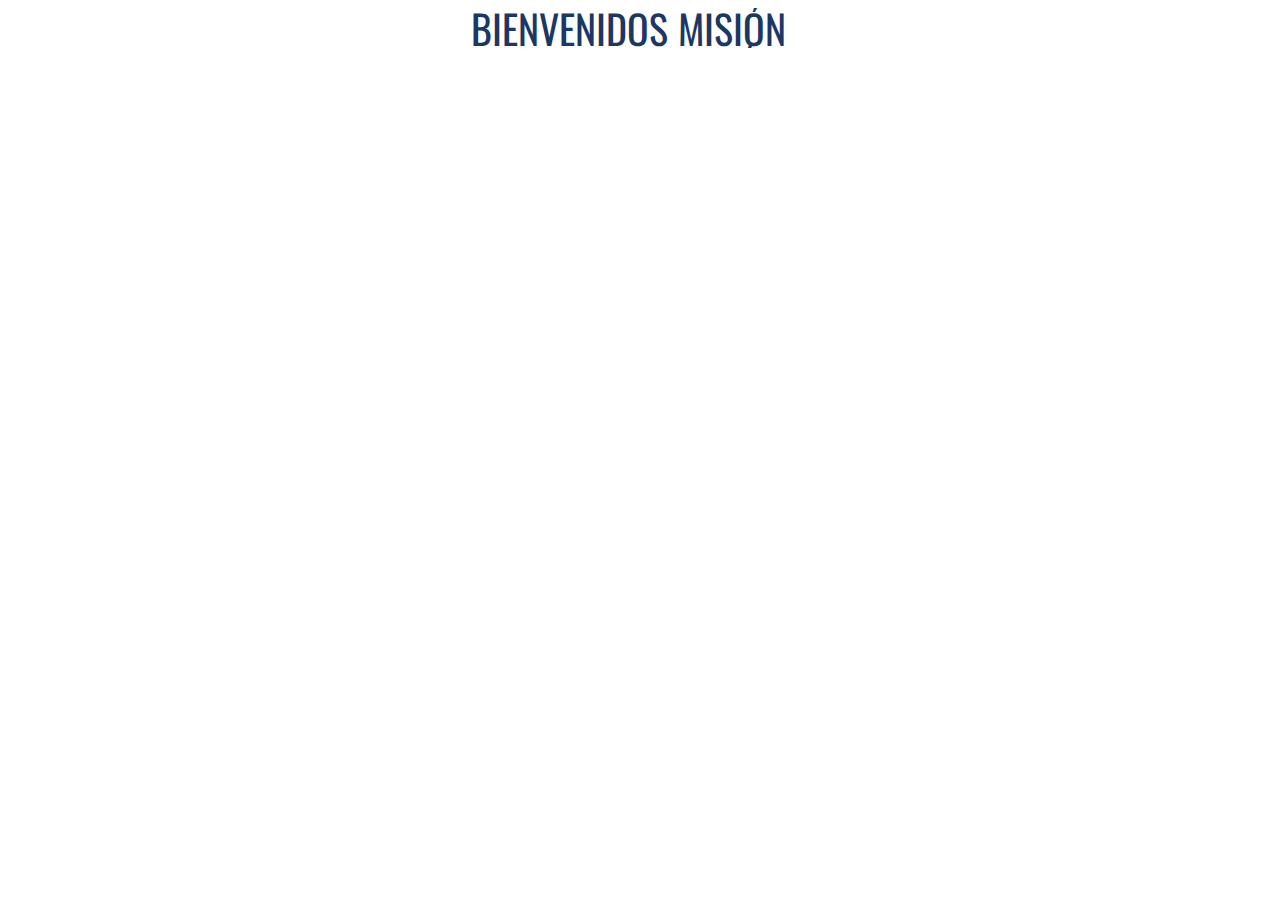
<file: animacion.html>
<!DOCTYPE html>
<html lang="en">
<head>
    <meta charset="UTF-8">
    <meta name="viewport" content="width=device-width, initial-scale=1.0">
    <title>Document</title>
    <link rel="stylesheet" href="css/animacion.css">
</head>
<body>
    <div class="container">
        <p>BIENVENIDOS</p>
            <ul>
                <li>MISIÓN</li>
                <li>VISIÓN</li>
                <li>VALORES</li>
            </ul>
    </div>
</body>
</html>
</file>
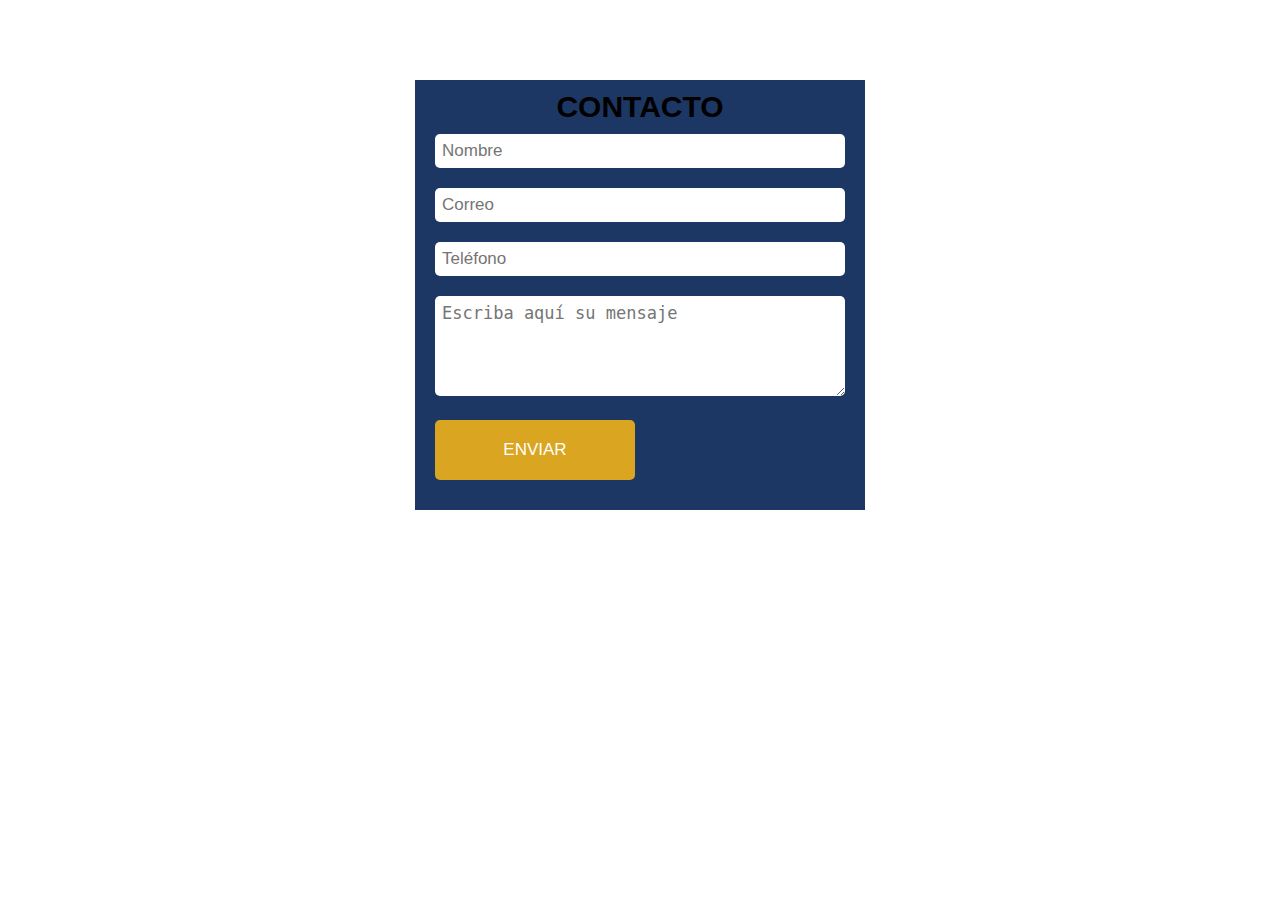
<file: Contacto.html>
<!DOCTYPE html>
<html lang="en">
<head>
    <meta charset="UTF-8">
    <meta name="viewport" content="width=device-width, initial-scale=1.0">
    <link rel="stylesheet" href="css/contacto.css">
    <title>Document</title>
</head>
<body>
    <form action="enviar.php" method="POST">
        <h2>CONTACTO</h2>
        <input type="text" name="Nombre" placeholder="Nombre" required>
        <input type="text" name="Correo" placeholder="Correo" required>
        <input type="text" name="Telefono" placeholder="Teléfono" required>  
        <textarea name="mensaje" placeholder="Escriba aquí su mensaje" required></textarea>
        <input type="submit" value="ENVIAR" id="boton">
    </form>
    
</body>
</html>
</file>
<file: css/animacion.css>
@import url('https://fonts.googleapis.com/css?family=Oswald:700&display=swap');

.container{
    display: flex;
    width: 100%;
    height: 40px;
    color: #1c3763;  
    font-size: 40px;
    line-height: 40px;
    font-family: 'Oswald', sans-serif;
    
    overflow: hidden;
    
    
}

ul{
    list-style: none;
    padding-left: 10px;
    animation: cambiar 6s infinite;
}

ul, p{
    margin: 0;
}

.container, p, ul, li{
    justify-content: center;
}

@keyframes cambiar{

    0%{margin-top: 0;}
    20%{margin-top: 0;}

    25%{margin-top: -40px;}
    50%{margin-top: -40px;}

    55%{margin-top: -80px;}
    80%{margin-top: -80px;}

    85%{margin-top: -40PX;}
    95%{margin-top: -40PX;}

    100%{margin-top: 0;}

    
}
</file>
<file: css/contacto.css>
body{
    /*background-image: url(imagenes/oaxaca2.png);*/

    margin: 0;
    font-family: 'Gill Sans MT', Calibri, 'Trebuchet MS', sans-serif;

}

.contacto{
    margin: auto;
    width: 800px;
    height: auto;
    background: #1c3763;
    border-radius: 8px;
}


form{
    width: 450px;
    margin: auto;
    background: #1c3763;
    padding: 10px 20px; box-sizing: border-box;
    margin-top: 80px;
    /*border-radius: 7px;*/
}

h2{    
    text-align: center;
    margin: 0;
    font-size: 30px;
    margin-bottom: 10px;
}

.cont{
    color: #fff;
    font-family: 'Gill Sans MT', Calibri, 'Trebuchet MS', sans-serif;
}

input, textarea{
    width: 100%;
    margin-bottom: 20px;
    padding: 7px;
    box-sizing: border-box;
    font-size: 17px;
    border: 0;
    border-radius: 5px;
}

textarea{
    min-height: 100px;
    max-height: 200px;
    max-width: 100%;
    border-radius: 5px;
}

#boton{
    width: 200px;
    background: goldenrod;
    color: #fff;
    padding: 20px;
}

#boton:hover{
    cursor: pointer;
}


/*h1{
    text-align: center;
    color: #fff;
    font-size: 40px;
    background: rgba(0,0,0,0.4);
    margin-top: 20px;
}*/

@media (max-width: 1024px){
    .contacto{
        width: 100%;
        background: none;
        margin: auto;
    }
}



@media (max-width: 640px){
    form{
        box-sizing: border-box;
        background: #1c3763;
    }
}
</file>
